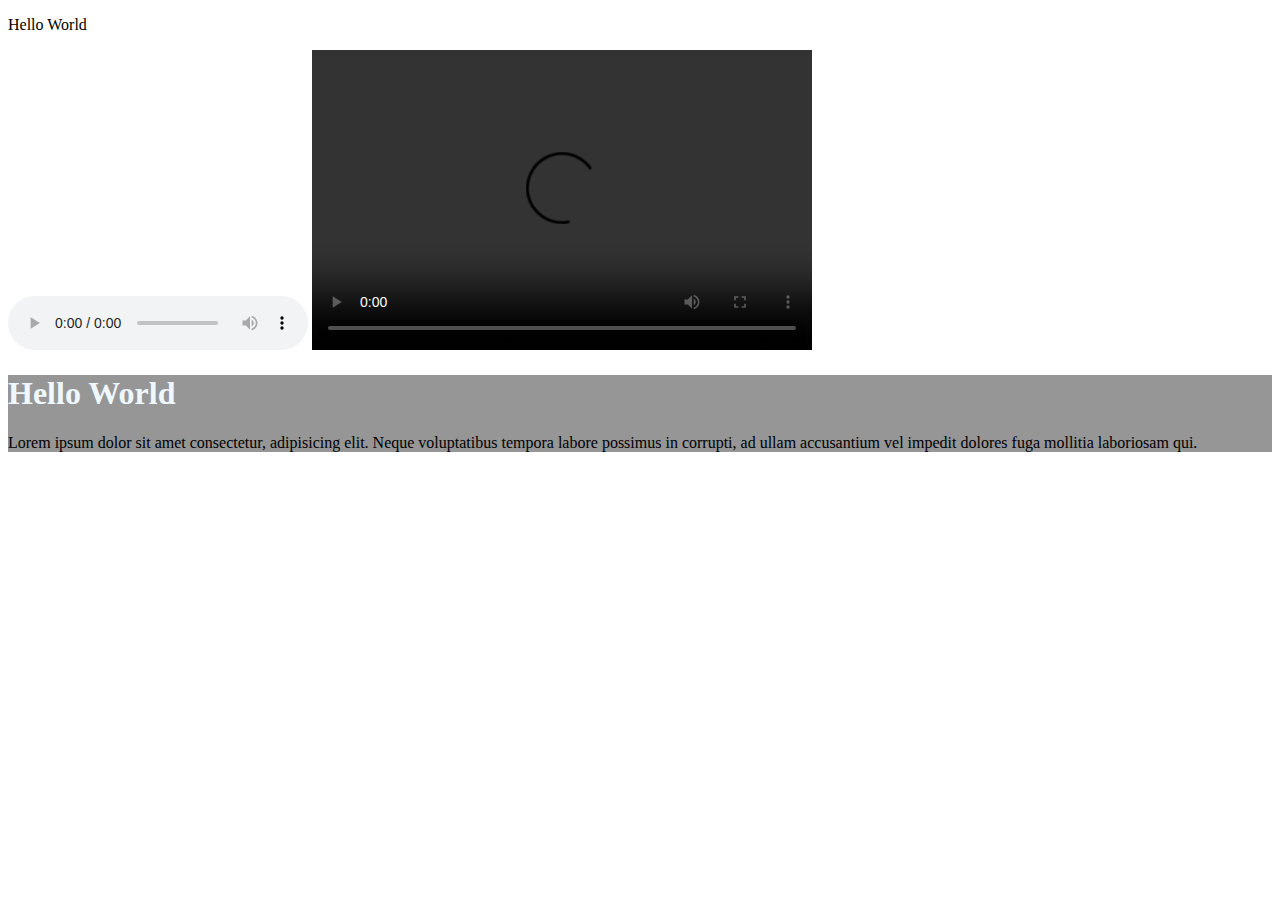
<file: Pertemuan 20-10-2023/belajar-tag.html>
<!DOCTYPE html>
<html lang="en">
<head>
    <meta charset="UTF-8">
    <meta name="viewport" content="width=device-width, initial-scale=1.0">
    <title>Document</title>
</head>
<body>
    <!-- 
        TAG DIV, HEADER, NAV, SECTION, ARTICLE, ASIDE, DSB DAPAT MENAMPUNG BEBERAPA TAG DIDALAMNYA
        TAG TERSEBUT BERGUNA UNTUK MENGORGANISIR KODE"/TAG" DAN AKAN BERGUNA DALAM PROSES STYLING DENGAN CSS
    -->

    <header>
        <nav></nav>
    </header>

    <section>
        <p>Hello World</p>
        <a></a>
    </section>
    
    <audio src="https://assets.cloudioo.my.id/assets/rick-roll.mp3" controls></audio>

    <video src="https://assets.cloudioo.my.id/assets/rick-roll.mp4" controls width="500" height="300"></video>

    <div style="background-color: #969696;">
        <h1 style="color: aliceblue;">Hello World</h1>
        <p>Lorem ipsum dolor sit amet consectetur, adipisicing elit. Neque voluptatibus tempora labore possimus in corrupti, ad ullam accusantium vel impedit dolores fuga mollitia laboriosam qui.</p>
    </div>
</body>
</html>
</file>
